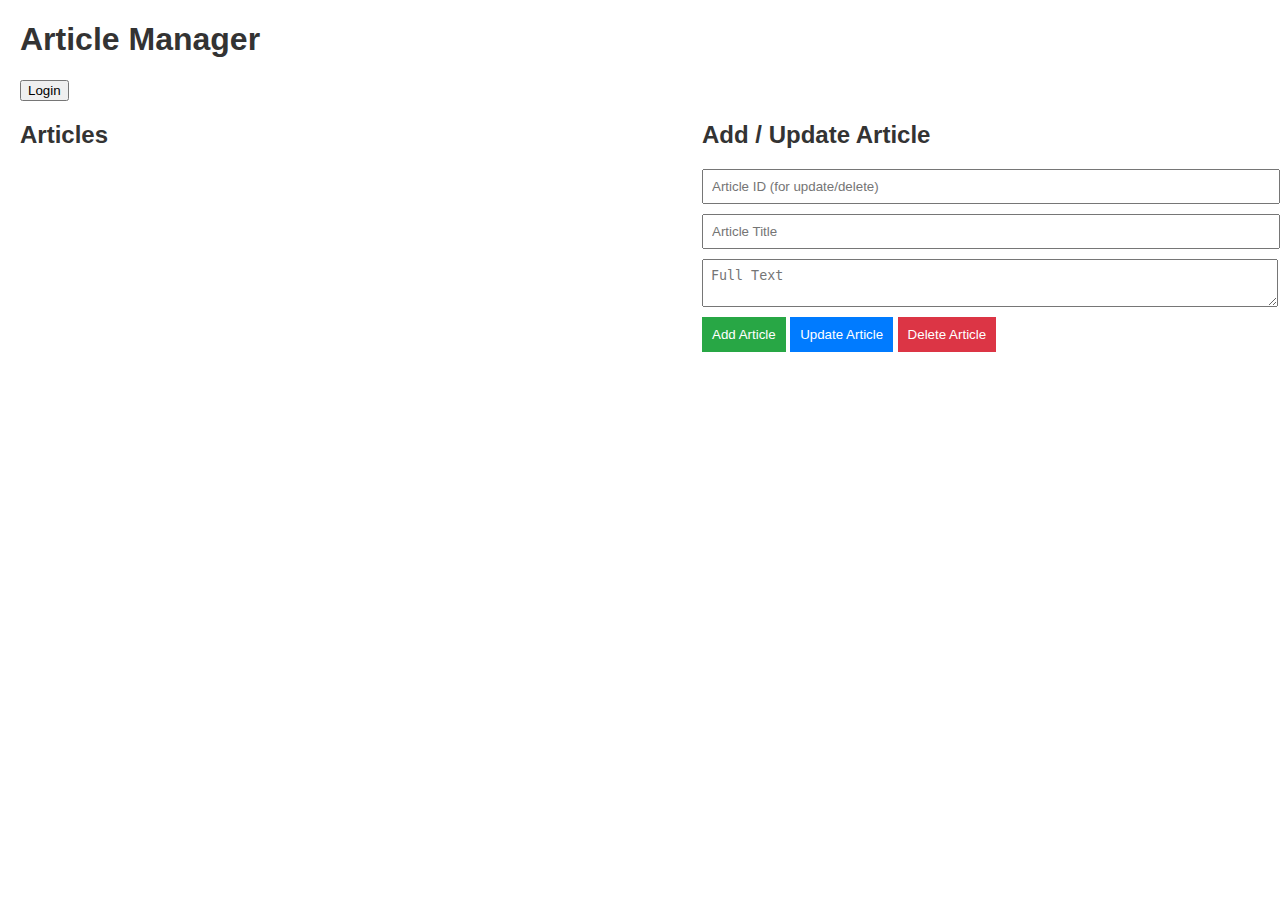
<file: news-frontend/index.html>
<!DOCTYPE html>
<html lang="en">
<head>
    <meta charset="UTF-8">
    <meta name="viewport" content="width=device-width, initial-scale=1.0">
    <title>Article Manager</title>
    <link rel="stylesheet" href="styles.css">
</head>
<body>

    <h1>Article Manager</h1>

    <div id="auth-buttons">
        <button id="login-button">Login</button>
        <button id="logout-button" style="display: none;">Logout</button>
    </div>

    <div class="container">
        <div class="articles-list">
            <h2>Articles</h2>
            <ul id="articles"></ul>
        </div>

        <div class="article-form">
            <h2>Add / Update Article</h2>
            <form id="article-form">
                <input type="text" id="article-id" placeholder="Article ID (for update/delete)" hidden>
                <input type="text" id="article-title" placeholder="Article Title" required>
                <textarea id="article-full-text" placeholder="Full Text" required></textarea>
                <button type="submit">Add Article</button>
                <button type="button" class="update">Update Article</button>
                <button type="button" class="delete">Delete Article</button>
                <div class="error"></div>
            </form>
        </div>
    </div>

    <!-- Include jQuery -->
    <script src="https://code.jquery.com/jquery-3.6.0.min.js"></script>
    <script src="scripts/script.js"></script>
</body>
</html>
</file>
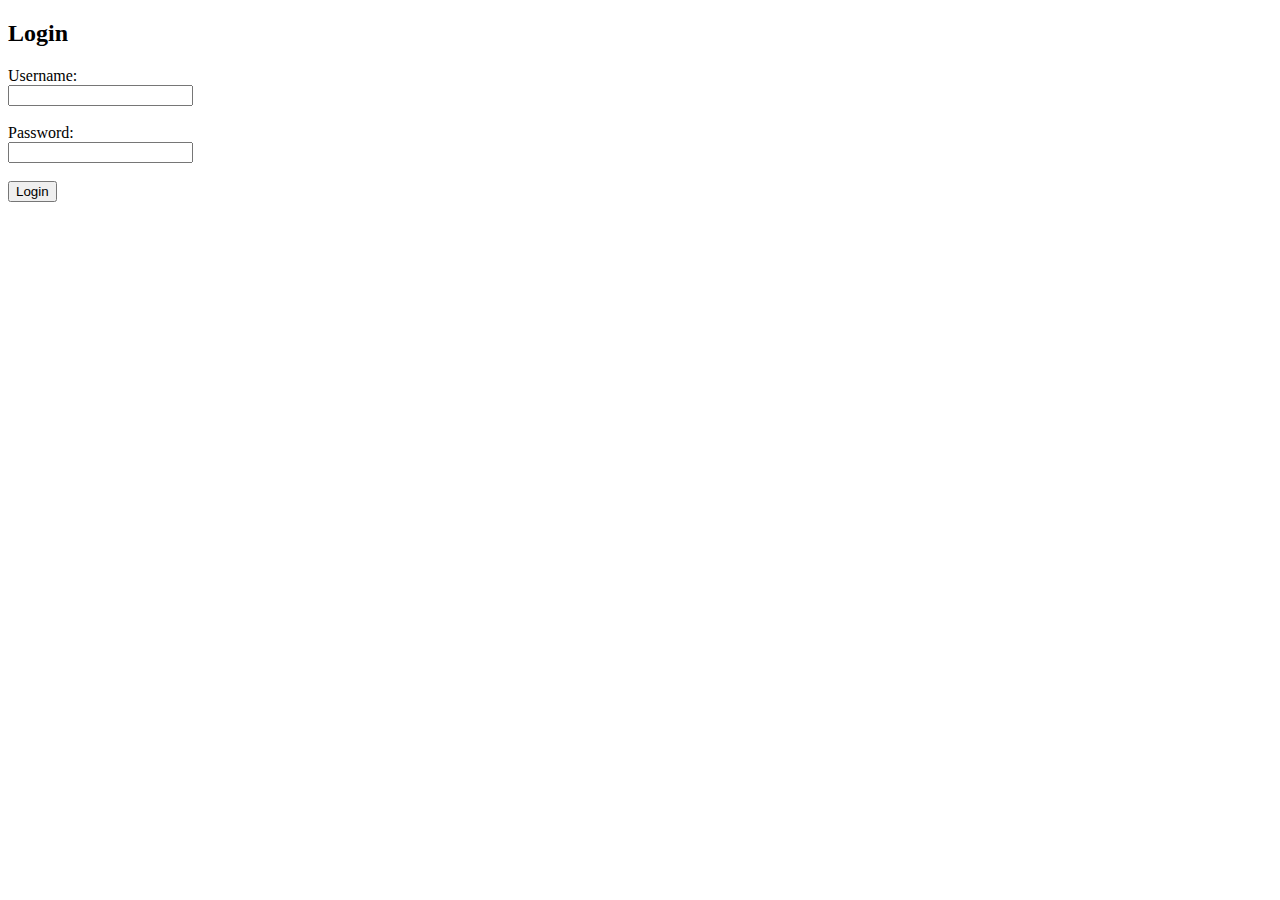
<file: news-frontend/login.html>
<!DOCTYPE html>
<html lang="en">
<head>
    <meta charset="UTF-8">
    <meta name="viewport" content="width=device-width, initial-scale=1.0">
    <title>Django JWT Login</title>
</head>
<body>
    <h2>Login</h2>
    <form id="login-form">
        <label for="username">Username:</label><br>
        <input type="text" id="username" name="username" required><br><br>

        <label for="password">Password:</label><br>
        <input type="password" id="password" name="password" required><br><br>

        <button type="submit">Login</button>
    </form>

    <p id="login-status"></p>

    <!-- Include jQuery -->
    <script src="https://code.jquery.com/jquery-3.6.0.min.js"></script>
    <script src="scripts/login-script.js"></script>
</body>
</html>
</file>
<file: news-frontend/styles.css>
body {
    font-family: Arial, sans-serif;
    margin: 20px;
}

h1, h2 {
    color: #333;
}

.container {
    display: flex;
    justify-content: space-between;
}

.articles-list, .article-form {
    width: 45%;
}

.article-form input, .article-form textarea {
    display: block;
    width: 100%;
    margin: 10px 0;
    padding: 8px;
}

.article-form button {
    padding: 10px;
    background-color: #28a745;
    color: #fff;
    border: none;
    cursor: pointer;
}

.article-form button.update {
    background-color: #007bff;
}

.article-form button.delete {
    background-color: #dc3545;
}

ul {
    list-style-type: none;
    padding: 0;
}

ul li {
    background: #f4f4f4;
    padding: 10px;
    margin: 5px 0;
}

.error {
    color: red;
}
</file>
